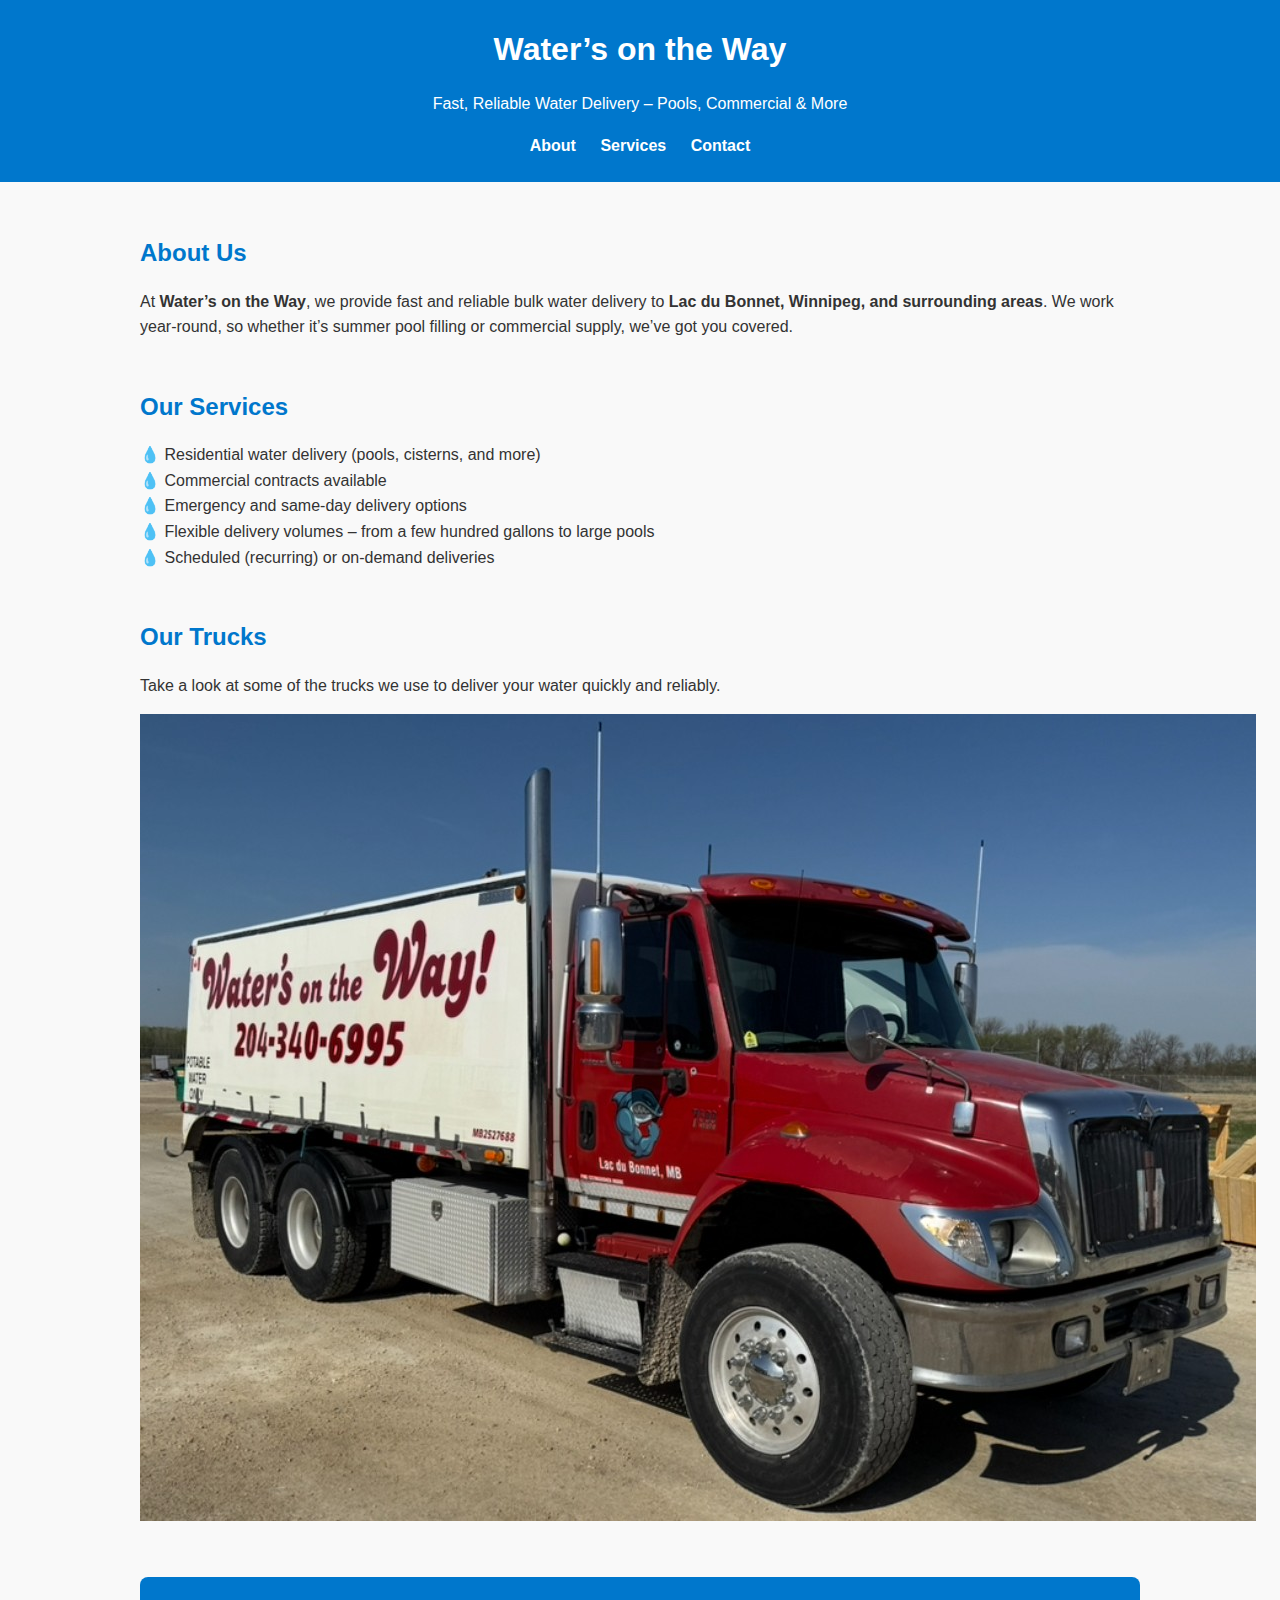
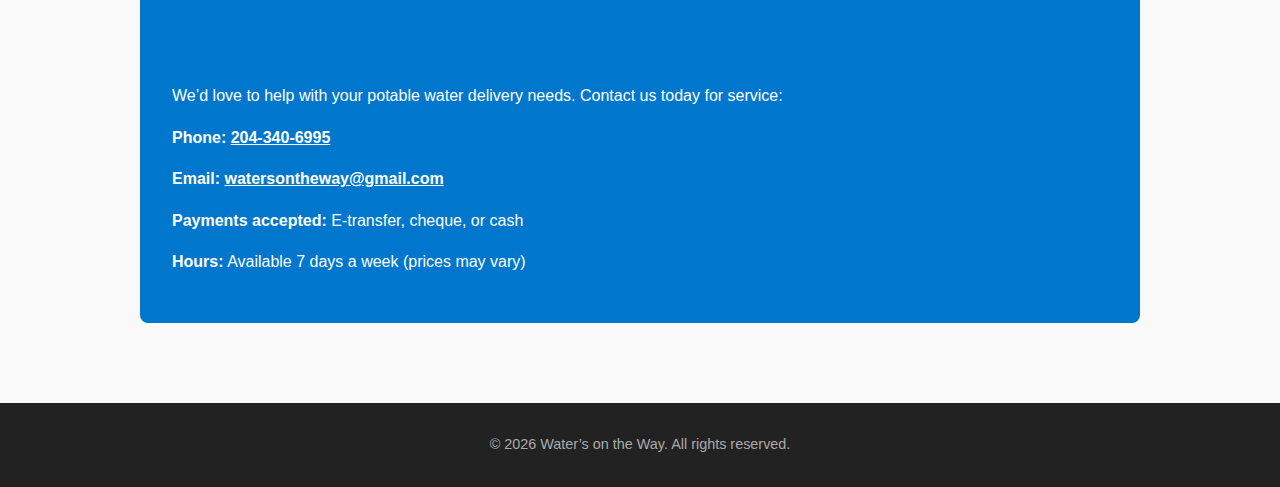
<file: index.html>
<!DOCTYPE html>
<html lang="en">
<head>
  <meta charset="UTF-8">
  <meta name="viewport" content="width=device-width, initial-scale=1.0">
  <title>Water’s on the Way – Pool & Commercial Water Delivery</title>
<style>
    body {
      font-family: Arial, sans-serif;
      margin: 0;
      padding: 0;
      line-height: 1.6;
      color: #333;
      background-color: #f9f9f9;
    }
    header {
      background: #0077cc;
      color: #fff;
      padding: 1.5rem;
      text-align: center;
    }
    header h1 {
      margin: 0;
      font-size: 2rem;
    }
    nav {
      margin-top: 0.5rem;
    }
    nav a {
      color: #fff;
      margin: 0 10px;
      text-decoration: none;
      font-weight: bold;
    }
    .container {
      max-width: 1000px;
      margin: auto;
      padding: 2rem;
    }
    section {
      margin-bottom: 3rem;
    }
    h2 {
      color: #0077cc;
      margin-bottom: 1rem;
    }
    .services ul {
      list-style: none;
      padding: 0;
    }
    .services li::before {
      content: "💧 ";
    }
    .contact {
      background: #0077cc;
      color: #fff;
      padding: 2rem;
      border-radius: 8px;
    }
    .contact a {
      color: #fff;
      font-weight: bold;
      text-decoration: underline;
    }
    footer {
      background: #222;
      color: #aaa;
      text-align: center;
      padding: 1rem;
      font-size: 0.9rem;
    }
  </style>
</head>
<body>
  <header>
    <h1>Water’s on the Way</h1>
    <p>Fast, Reliable Water Delivery – Pools, Commercial & More</p>
    <nav>
      <a href="#about">About</a>
      <a href="#services">Services</a>
      <a href="#contact">Contact</a>
    </nav>
  </header>

  <div class="container">
    <section id="about">
      <h2>About Us</h2>
      <p>At <strong>Water’s on the Way</strong>, we provide fast and reliable bulk water delivery to <strong>Lac du Bonnet, Winnipeg, and surrounding areas</strong>. We work year-round, so whether it’s summer pool filling or commercial supply, we’ve got you covered.</p>
    </section>

    <section id="services" class="services">
      <h2>Our Services</h2>
      <ul>
        <li>Residential water delivery (pools, cisterns, and more)</li>
        <li>Commercial contracts available</li>
        <li>Emergency and same-day delivery options</li>
        <li>Flexible delivery volumes – from a few hundred gallons to large pools</li>
        <li>Scheduled (recurring) or on-demand deliveries</li>
      </ul>
    </section>

<section id="gallery" class="gallery">
<h2>Our Trucks</h2>
<p>Take a look at some of the trucks we use to deliver your water quickly and reliably.</p>
<div class="gallery-grid">
<img src="truck1.jpg" alt="Water Delivery Truck 1">

</div>
</section>

    <section id="contact" class="contact">
      <h2>Get a Quote</h2>
      <p>We’d love to help with your potable water delivery needs. Contact us today for service:</p>
      <p><strong>Phone:</strong> <a href="tel:2043406995">204-340-6995</a></p>
      <p><strong>Email:</strong> <a href="mailto:watersontheway@gmail.com">watersontheway@gmail.com</a></p>
      <p><strong>Payments accepted:</strong> E-transfer, cheque, or cash</p>
      <p><strong>Hours:</strong> Available 7 days a week (prices may vary)</p>
    </section>
  </div>

  <footer>
    <p>&copy; <span id="year"></span> Water’s on the Way. All rights reserved.</p>
  </footer>

  <script>
    document.getElementById("year").textContent = new Date().getFullYear();
  </script>
</body>
</html>
</file>
